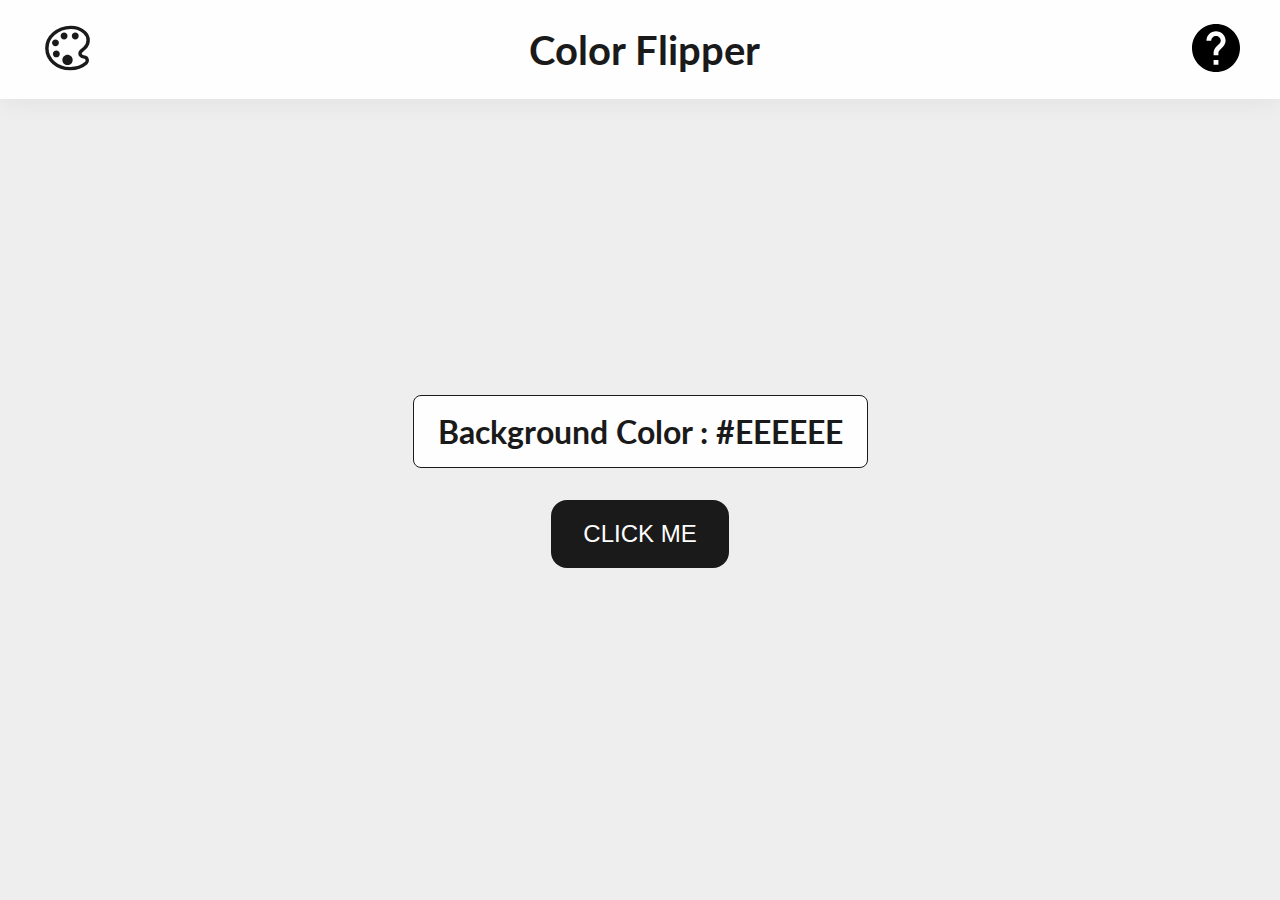
<file: index.html>
<!DOCTYPE html>
<html lang="en">
  <head>
    <meta charset="UTF-8" />
    <meta name="viewport" content="width=device-width, initial-scale=1.0" />
    <title>Color Flipper</title>
    <link rel="stylesheet" href="style.css" />
    <link rel="icon" href="./images/color-palette-outline.svg" />
  </head>
  <body>
    <div class="alert">
      <div class="alert__container">
        <div class="alert__header">
          <h3 class="alert__title">What is Color Flipper? 🤔</h3>
          <img
            src="./images/close-circle.svg"
            alt="close-btn"
            class="alert__close"
            id="close-btn"
          />
        </div>
        <div class="alert__body">
          <p>
            Color Flipper is a tool you can use to generate random colors; It’s
            free and open source, enjoy!
          </p>
        </div>
      </div>
    </div>
    <nav class="navigation">
      <ul>
        <li>
          <img
            class="navigation__logo"
            src="./images/color-palette-outline.svg"
            alt="color-palette"
          />
        </li>
        <li><h1 class="navigation__title">Color Flipper</h1></li>
        <li>
          <img
            class="navigationــinfo"
            src="./images/question.svg"
            alt="information"
            id="info"
          />
        </li>
      </ul>
    </nav>
    <main>
      <div class="hex-generator">
        <h2 class="hex-generator__title">
          Background Color :&nbsp;
          <span class="hex-generator__color" id="color">#EEEEEE</span>
        </h2>
        <button class="hex-generator__btn" id="btn">Click Me</button>
      </div>
    </main>
    <script src="app.js"></script>
  </body>
</html>
</file>
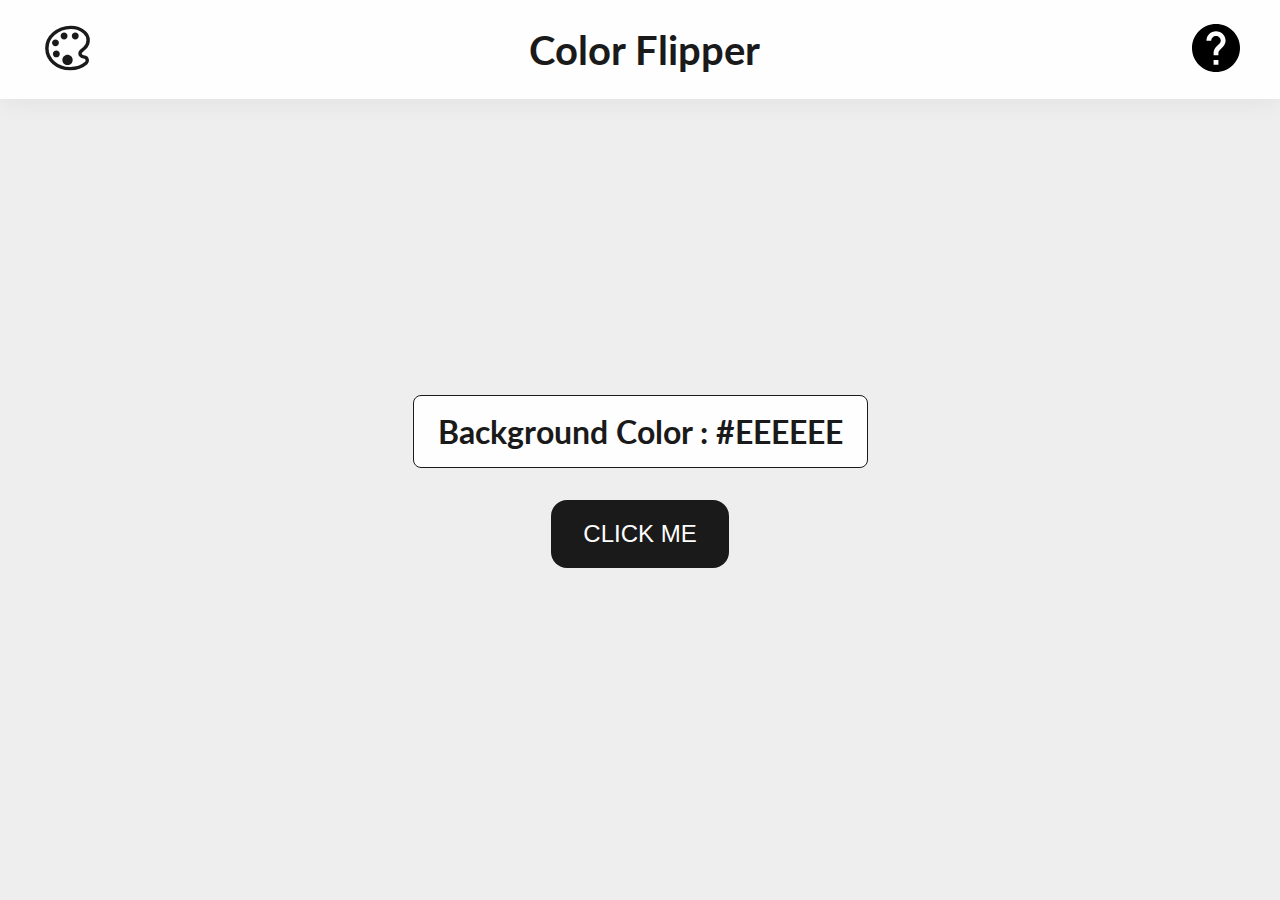
<file: src/index.html>
<!DOCTYPE html>
<html lang="en">
  <head>
    <meta charset="UTF-8" />
    <meta name="viewport" content="width=device-width, initial-scale=1.0" />
    <title>Color Flipper</title>
    <link rel="stylesheet" href="style.css" />
    <link rel="icon" href="../images/color-palette-outline.svg" />
  </head>
  <body>
    <div class="alert">
      <div class="alert__container">
        <div class="alert__header">
          <h3 class="alert__title">What is Color Flipper? 🤔</h3>
          <img
            src="../images/close-circle.svg"
            alt="close-btn"
            class="alert__close"
            id="close-btn"
          />
        </div>
        <div class="alert__body">
          <p>
            Color Flipper is a tool you can use to generate random colors; It’s
            free and open source, enjoy!
          </p>
        </div>
      </div>
    </div>
    <nav class="navigation">
      <ul>
        <li>
          <img
            class="navigation__logo"
            src="../images/color-palette-outline.svg"
            alt="color-palette"
          />
        </li>
        <li><h1 class="navigation__title">Color Flipper</h1></li>
        <li>
          <img
            class="navigationــinfo"
            src="../images/question.svg"
            alt="information"
            id="info"
          />
        </li>
      </ul>
    </nav>
    <main>
      <div class="hex-generator">
        <h2 class="hex-generator__title">
          Background Color :&nbsp;
          <span class="hex-generator__color" id="color">#EEEEEE</span>
        </h2>
        <button class="hex-generator__btn" id="btn">Click Me</button>
      </div>
    </main>
    <script src="app.js"></script>
  </body>
</html>
</file>
<file: style.css>
@import url("https://fonts.googleapis.com/css2?family=Lato:wght@300;400;700&display=swap");

:root {
  --black: #1a1a1a;
  --white: #fefefe;
  --grey: #eeeeee;
}

*,
::after,
::before {
  margin: 0;
  padding: 0;
  box-sizing: border-box;
  border: none;
}

body {
  font-family: "Lato", sans-serif;
  background-color: var(--grey);
}

ul {
  list-style-type: none;
}

a {
  text-decoration: none;
}

.navigation {
  padding: 20px 40px;
  background-color: var(--white);
  box-shadow: 0px 4px 24px 0px rgba(26, 26, 26, 0.05);
}

.navigation ul {
  display: flex;
  justify-content: space-between;
  align-items: center;
}

.navigation__logo {
  height: 56px;
  width: 56px;
}

.navigation__title {
  color: var(--black);
  text-align: center;
  font-size: 40px;
  font-weight: 700;
}

.navigationــinfo {
  width: 48px;
  height: 48px;
  cursor: pointer;
}

main {
  display: flex;
  justify-content: center;
  align-items: center;
  height: 85vh;
}

.hex-generator {
  display: flex;
  flex-direction: column;
  align-items: center;
  gap: 32px;
  margin: 0 16px;
}

.hex-generator__title {
  display: flex;
  justify-content: center;
  padding: 16px 24px;
  text-align: center;
  font-size: 32px;
  font-weight: 700;
  border-radius: 8px;
  color: var(--black);
  border: 1px solid var(--black);
  background: var(--white);
}

.hex-generator__btn {
  padding: 20px 32px;
  border-radius: 16px;
  text-align: center;
  font-size: 24px;
  font-weight: 400;
  text-transform: uppercase;
  cursor: pointer;
  background-color: var(--black);
  color: var(--white);
  transition: 250ms ease-out;
}

.hex-generator__btn:hover {
  background-color: var(--white);
  color: var(--black);
}

.alert {
  visibility: hidden;
  position: absolute;
  display: flex;
  justify-content: center;
  align-items: center;
  width: 100%;
  height: 100vh;
  background-color: rgba(238, 238, 238, 0.5);
  backdrop-filter: blur(12px);
}

.alert__container {
  display: flex;
  flex-direction: column;
  align-items: flex-start;
  gap: 24px;
  padding: 24px;
  margin: 0 16px;
  border-radius: 8px;
  max-width: 784px;
  border: 1px solid var(--black);
  background-color: var(--white);
}

.alert__header {
  display: flex;
  justify-content: space-between;
  align-items: flex-start;
  gap: 64px;
  align-self: stretch;
}

.alert__title {
  font-size: 32px;
  font-weight: 700;
  color: var(--black);
}

.alert__close {
  width: 44px;
  height: 44px;
  cursor: pointer;
}

.alert__body {
  font-size: 28px;
  font-weight: 400;
  color: var(--black);
}

@media screen and (max-width: 568px) {
  .navigation {
    padding: 20px 16px;
  }
  .navigation__logo {
    width: 36px;
    height: 36px;
  }

  .navigation__title {
    font-size: 24px;
  }

  .navigationــinfo {
    width: 28px;
    height: 28px;
  }

  .hex-generator {
    width: 100%;
  }

  .hex-generator__title {
    width: 100%;
    padding: 16px 8px;
    font-size: 20px;
  }

  .hex-generator__btn {
    width: 100%;
    padding: 16px 28px;
    font-size: 16px;
  }

  .alert__container {
    gap: 16px;
    padding: 16px;
  }

  .alert__title {
    font-size: 24px;
  }

  .alert__body {
    font-size: 20px;
  }

  .alert__close {
    width: 40px;
    height: 40px;
  }

  .alert__body {
    font-size: 24px;
  }
}
</file>
<file: src/style.css>
@import url("https://fonts.googleapis.com/css2?family=Lato:wght@300;400;700&display=swap");

:root {
  --black: #1a1a1a;
  --white: #fefefe;
  --grey: #eeeeee;
}

*,
::after,
::before {
  margin: 0;
  padding: 0;
  box-sizing: border-box;
  border: none;
}

body {
  font-family: "Lato", sans-serif;
  background-color: var(--grey);
}

ul {
  list-style-type: none;
}

a {
  text-decoration: none;
}

.navigation {
  padding: 20px 40px;
  background-color: var(--white);
  box-shadow: 0px 4px 24px 0px rgba(26, 26, 26, 0.05);
}

.navigation ul {
  display: flex;
  justify-content: space-between;
  align-items: center;
}

.navigation__logo {
  height: 56px;
  width: 56px;
}

.navigation__title {
  color: var(--black);
  text-align: center;
  font-size: 40px;
  font-weight: 700;
}

.navigationــinfo {
  width: 48px;
  height: 48px;
  cursor: pointer;
}

main {
  display: flex;
  justify-content: center;
  align-items: center;
  height: 85vh;
}

.hex-generator {
  display: flex;
  flex-direction: column;
  align-items: center;
  gap: 32px;
  margin: 0 16px;
}

.hex-generator__title {
  display: flex;
  justify-content: center;
  padding: 16px 24px;
  text-align: center;
  font-size: 32px;
  font-weight: 700;
  border-radius: 8px;
  color: var(--black);
  border: 1px solid var(--black);
  background: var(--white);
}

.hex-generator__btn {
  padding: 20px 32px;
  border-radius: 16px;
  text-align: center;
  font-size: 24px;
  font-weight: 400;
  text-transform: uppercase;
  cursor: pointer;
  background-color: var(--black);
  color: var(--white);
  transition: 250ms ease-out;
}

.hex-generator__btn:hover {
  background-color: var(--white);
  color: var(--black);
}

.alert {
  visibility: hidden;
  position: absolute;
  display: flex;
  justify-content: center;
  align-items: center;
  width: 100%;
  height: 100vh;
  background-color: rgba(238, 238, 238, 0.5);
  backdrop-filter: blur(12px);
}

.alert__container {
  display: flex;
  flex-direction: column;
  align-items: flex-start;
  gap: 24px;
  padding: 24px;
  margin: 0 16px;
  border-radius: 8px;
  max-width: 784px;
  border: 1px solid var(--black);
  background-color: var(--white);
}

.alert__header {
  display: flex;
  justify-content: space-between;
  align-items: flex-start;
  gap: 64px;
  align-self: stretch;
}

.alert__title {
  font-size: 32px;
  font-weight: 700;
  color: var(--black);
}

.alert__close {
  width: 44px;
  height: 44px;
  cursor: pointer;
}

.alert__body {
  font-size: 28px;
  font-weight: 400;
  color: var(--black);
}

@media screen and (max-width: 568px) {
  .navigation {
    padding: 20px 16px;
  }
  .navigation__logo {
    width: 36px;
    height: 36px;
  }

  .navigation__title {
    font-size: 24px;
  }

  .navigationــinfo {
    width: 28px;
    height: 28px;
  }

  .hex-generator {
    width: 100%;
  }

  .hex-generator__title {
    width: 100%;
    padding: 16px 8px;
    font-size: 20px;
  }

  .hex-generator__btn {
    width: 100%;
    padding: 16px 28px;
    font-size: 16px;
  }

  .alert__container {
    gap: 16px;
    padding: 16px;
  }

  .alert__title {
    font-size: 24px;
  }

  .alert__body {
    font-size: 20px;
  }

  .alert__close {
    width: 40px;
    height: 40px;
  }

  .alert__body {
    font-size: 24px;
  }
}
</file>
